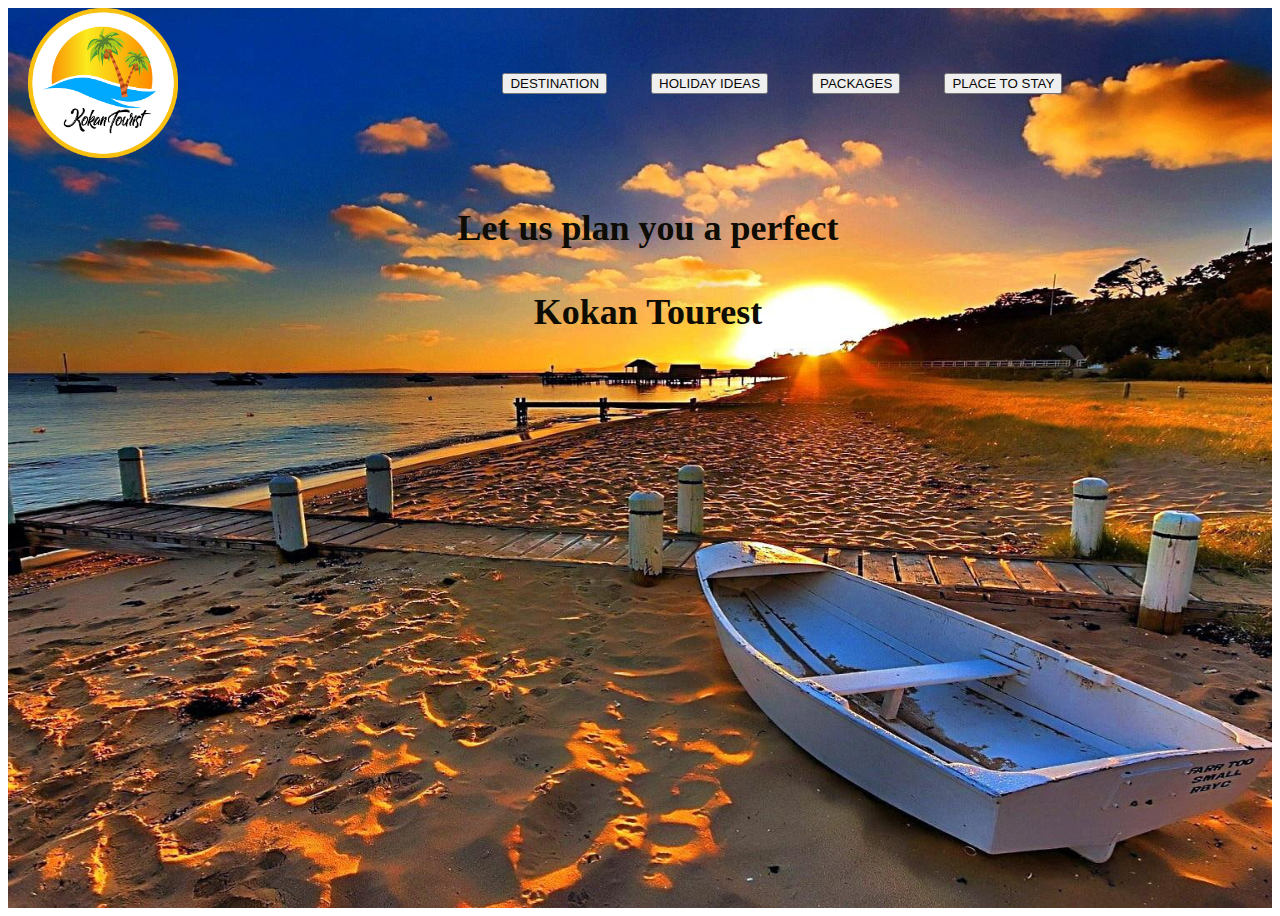
<file: kokan tour/index.html>
<html>
    <head>
        <Link rel="stylesheet" href="style.css">
    </head>
    <body> 
        
         <div class="banner">
         <div class="navbar">
         <img src="logo.jpg" class="logo">
         <ul>
            
            <li><button><a href="Destination.html">Destination</a></button></li>
            <li><button><a href="Holiday ideas.html">Holiday ideas</a></button></li>
            <li><button><a href="packages.html">packages</a></button></li>
            <li><button><a href="place to stay.html">place to Stay</a></button></li>
    
         </ul>
         </div>
         <div class="content">
            <h1>Let us plan you a perfect <br><br><span>Kokan Tourest</span></h1>

         </div>
         </div>
    </body>
</html>
</file>
<file: kokan tour/style.css>
.banner{
    width: 100%;
    height: 100vh;
    background-image: url(kokan1.jpg.jpg);
    background-size: cover;
    background-position: center;
}
.navbar{
    width: 85%;
    margin-right: 30%;
    padding-right:  20px 0;
    display: flex;
    align-items:center ;
    justify-content: space-between;

}

.logo{
    width: 150px;
    cursor: pointer;
    margin-left: 20px;
}
.navbar ul li{
    list-style: none;
    display: inline-block;
    margin: 0 20px;
    position: relative;
    
}.navbar ul li a{
    text-decoration: none;
    color:hwb(0 3% 97%);
    text-transform: uppercase;
}
.navbar ul li::after{
    content: "";
    height: 3px;
    width: 0;
    background: #009688;
    position: absolute;
    left: 0;
    bottom: -10px;
    transition: 0.5s;
     
}
.navbar ul li:hover:after{
    width: 100%;
}
.content{
    width: 100%;
    position: absolute;
    top: 30%;
    transform: translateY(-50%);
    text-align: center;
    color:#0e0c03;
    padding-right: 20%;
    font-size: large;
    

    
}
</file>
